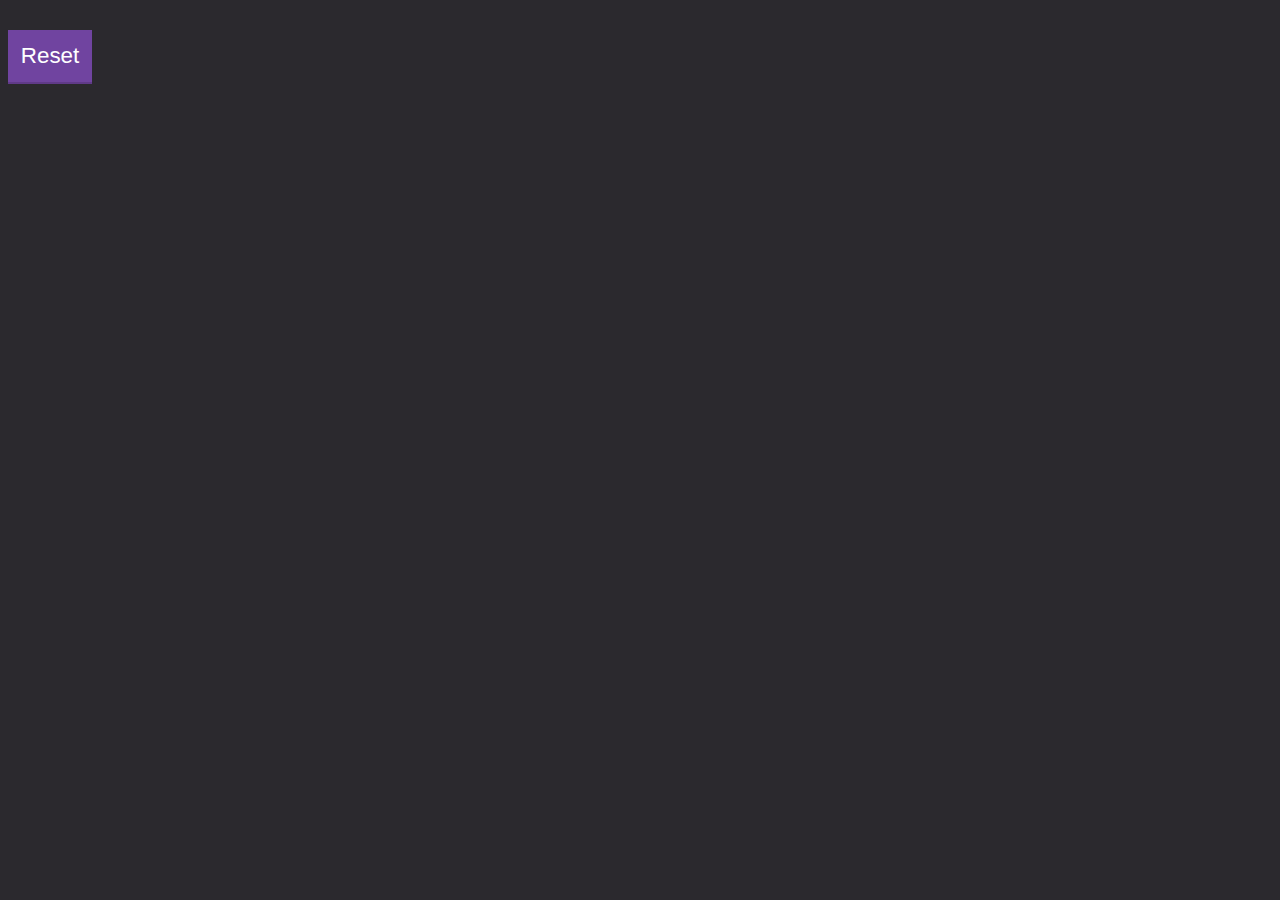
<file: hangman/index.html>
<!DOCTYPE html>
<html>
  <head>
    <title>The Hangman Game</title>
    <link href="./styles/styles.css" rel="stylesheet" />
    <link rel="icon" href="./images/favicon.png" />
  </head>
  <body>
    <div>
      <div id="puzzle" class="puzzle"></div>
      <p id="guesses"></p>
      <button id="reset" class="button">Reset</button>
    </div>

    <script src="./scripts/requests.js"></script>
    <script src="./scripts/hangman.js"></script>
    <script src="./scripts/app.js"></script>
  </body>
</html>
</file>
<file: hangman/styles/styles.css>
/* * {
  box-sizing: border-box;
  margin: 0;
  padding: 0;
} */

/* html {
  font-size: 62.5%;
} */

body {
  background: #2b292e;
  display: flex;
  flex-direction: column;
}

p {
  font-weight: 300;
  margin-bottom: 0.8rem;
}

.labelText {
  color: #fafafa;
  font-family: Helvetica, Arial, sans-serif;
  font-size: 1rem;
}

.hangman-game {
  color: #fafafa;
  font-family: Helvetica, Arial, sans-serif;
  font-size: 1.6rem;
  display: flex;
  flex-direction: column;
  align-items: center;
  justify-content: center;
  /* min-height: 100vh; */
  padding: 10px 0px 10px 0px;
  margin: 10px 0px 10px 0px;
}

.puzzle-span {
  border-bottom: 1px solid #534f59;
  display: inline-block;
  font-size: 1rem;
  height: 1.4rem;
  line-height: 1.4rem;
  margin: 0 0.1rem;
  text-align: center;
  text-transform: uppercase;
  width: 1.4rem;
}

.puzzle {
  display: flex;
  justify-content: center;
  align-items: center;
  flex-wrap: wrap;
  margin-bottom: 1.4rem;
}

.button {
  background: #7044a0;
  border: none;
  border-bottom: 2px solid #603a88;
  cursor: pointer;
  color: white;
  font-size: 1.4rem;
  font-weight: 300;
  padding: 0.8rem;
  transition: background 0.3s ease, color 0.3s ease;
}

.button:hover {
  background: #5f3a87;
}

.separator {
  margin: 10px;
}

.setup {
  display: flex;
  flex-direction: column;
  /* justify-content: center; */
  align-items: center;
  padding: 2rem;
}

.mobile-input {
  display: flex;
  flex-direction: column;
  align-items: center;
}

.simple-keyboard {
  margin: 10px 0px 10px 0px;
}

@media (min-width: 1025px) {
  .simple-keyboard {
    display: none;
  }
}
</file>
